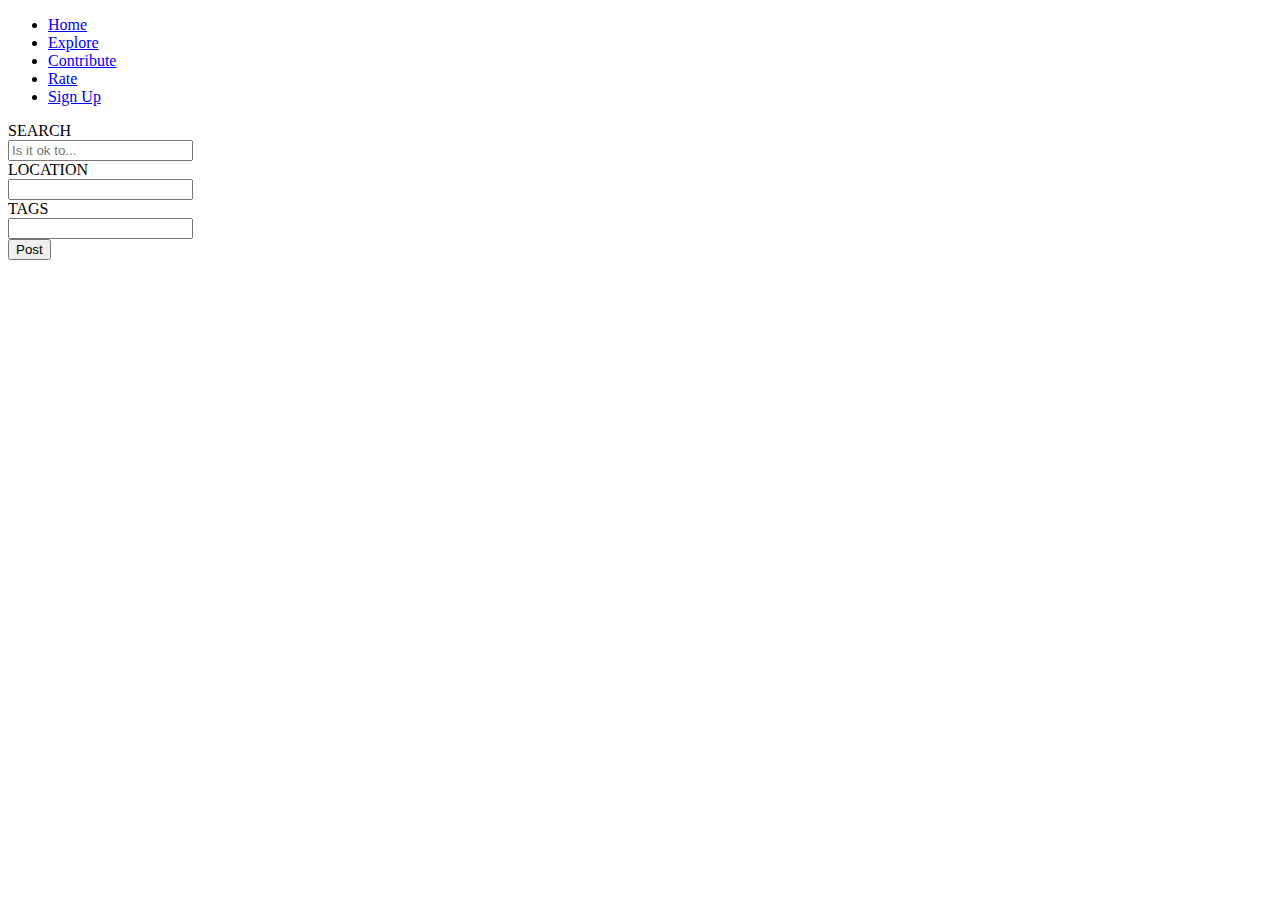
<file: index.html>
<!DOCTYPE html>
<html>
    <head>
        <title>Title</title>
        <meta charset="utf-8">
    </head>

    <body>
        <ul class="nav">
            <li class="nav-item">
                <a class="nav-link" href="./index.html">Home</a>
            </li>
            <li class="nav-item">
                <a class="nav-link" href="./explore.html">Explore</a>
            </li>
            <li class="nav-item">
                <a class="nav-link" href="./contribute.html">Contribute</a>
            </li>
            <li class="nav-item">
                <a class="nav-link" href="./rate.html">Rate</a>
            </li>
            <li class="nav-item">
                <a class="nav-link" href="./signup.html">Sign Up</a>
            </li>
        </ul>

        <!--TODO: add action page-->
        <form action="" method="post">
            <label for="search">SEARCH</label><br>
            <input id="search" type="text" name="search" placeholder="Is it ok to..."><br>

            <label for="location">LOCATION</label><br>
            <input list="location">
            <datalist id="location">
                <option value="City">
                <!--TODO: print options using js or php-->
            </datalist><br>

            <label for="tags">TAGS</label><br>
            <input id="tags" type="text" name="tags"><br>

            <input type="submit" value="Post">
        </form>
    </body>
</html>
</file>
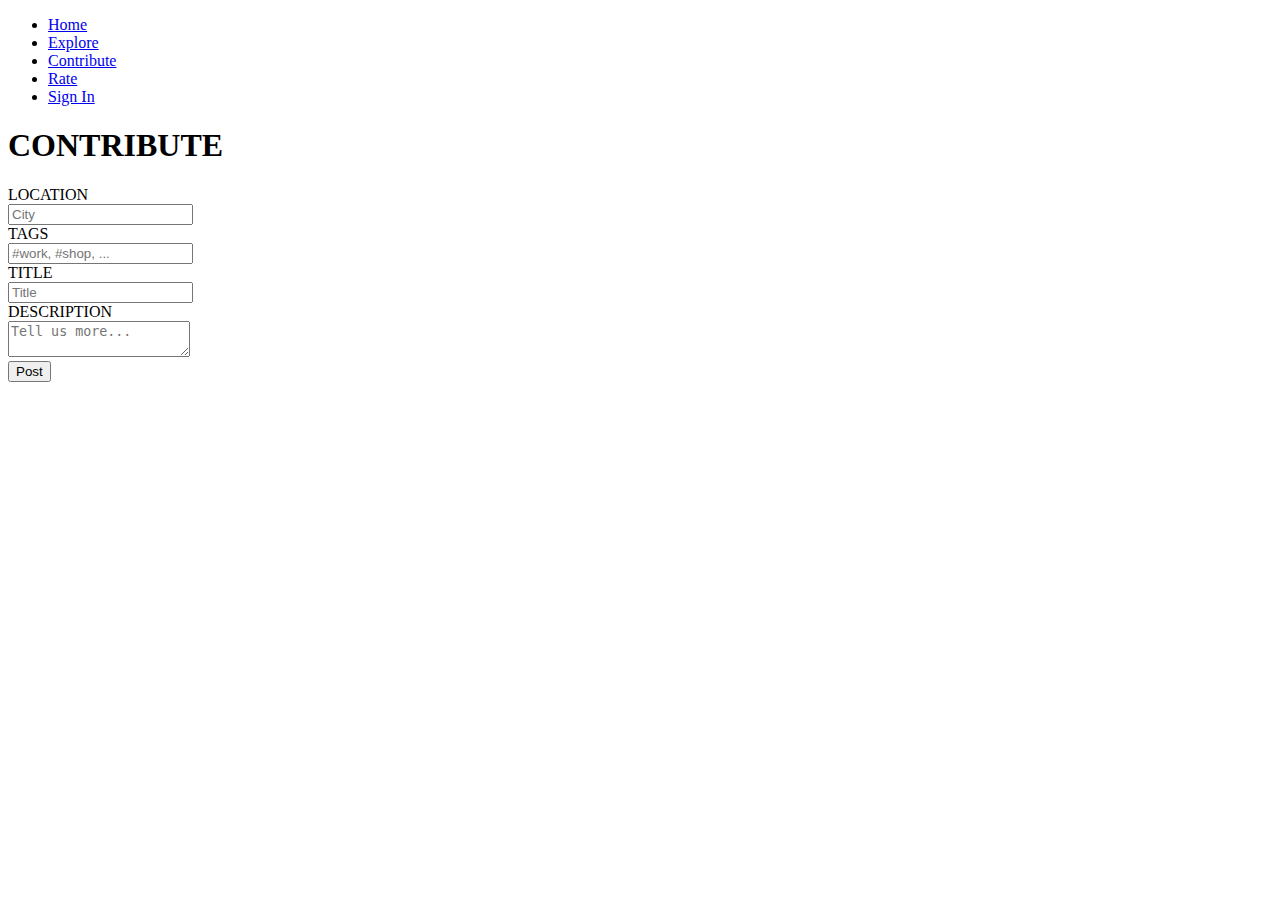
<file: contribute.html>
<!DOCTYPE html>
<html>
    <head>
        <title>Contribute</title>
        <meta charset="utf-8">
    </head>

    <body>
        <ul class="nav">
            <li class="nav-item">
                <a class="nav-link" href="./index.html">Home</a>
            </li>
            <li class="nav-item">
                <a class="nav-link" href="./explore.html">Explore</a>
            </li>
            <li class="nav-item">
                <a class="nav-link" href="./contribute.html">Contribute</a>
            </li>
            <li class="nav-item">
                <a class="nav-link" href="./rate.html">Rate</a>
            </li>
            <li class="nav-item">
                <a class="nav-link" href="./signup.html">Sign In</a>
            </li>
        </ul>

        <h1>CONTRIBUTE</h1>

        <!--TODO: add action page-->
        <form action="" method="post">
            <label for="location">LOCATION</label><br>
            <input list="location" placeholder="City">
            <datalist id="location">
                <option value="City">
                <!--TODO: print options using js or php-->
            </datalist><br>

            <label for="tags">TAGS</label><br>
            <input id="tags" type="text" name="tags" placeholder="#work, #shop, ..."><br>

            <!--TODO: word limit-->
            <label for="title">TITLE</label><br>
            <input id="title" type="text" name="title" placeholder="Title" maxlength="20"><br>

            <!--TODO: size + word limit-->
            <label for="description">DESCRIPTION</label><br>
            <textarea id="description" name="description" placeholder="Tell us more..." maxlength="250"></textarea><br>

            <input type="submit" value="Post">
        </form>
    </body>
</html>
</file>
